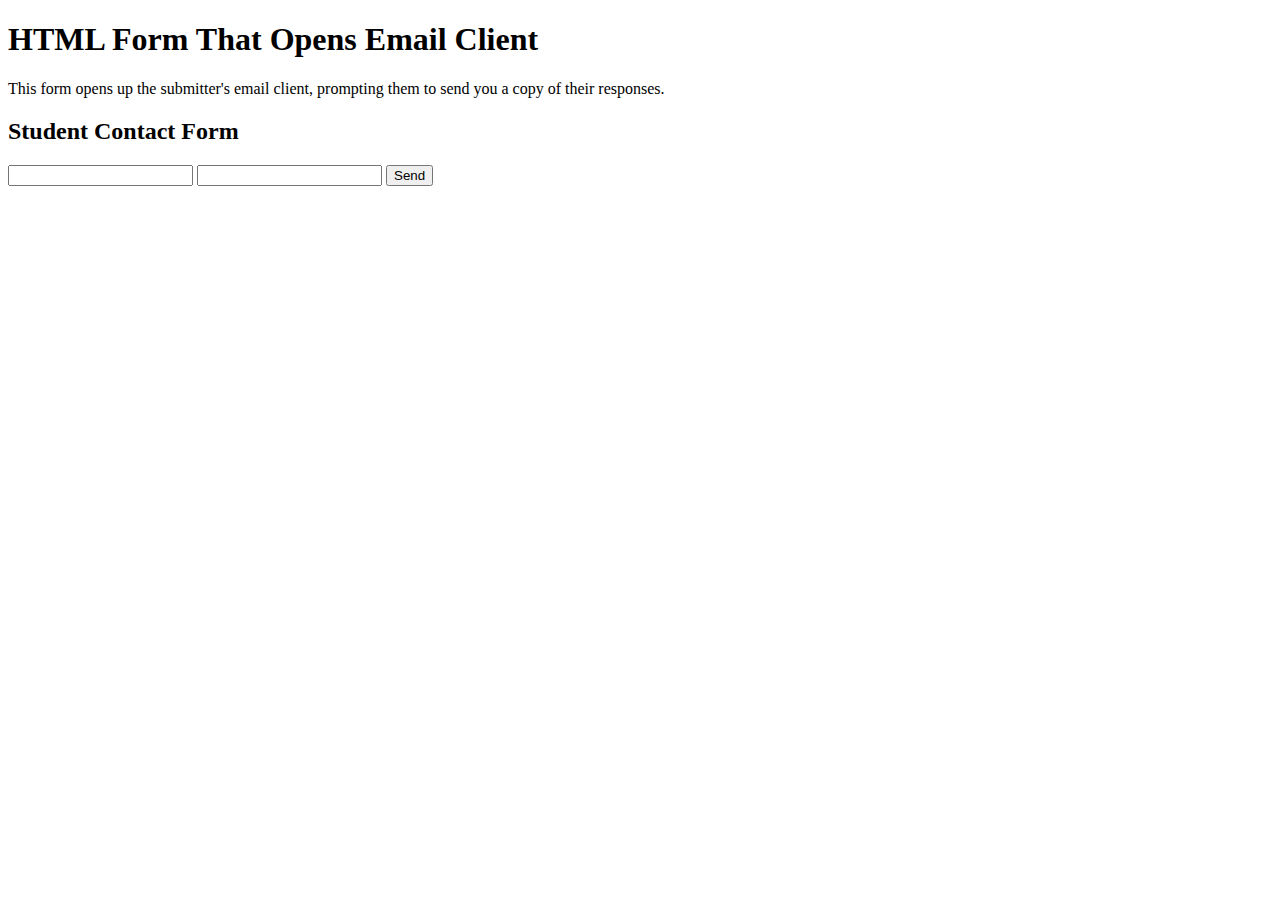
<file: test.html>
<!DOCTYPE html>
<html lang=”en”>
<head>
<title></title>
<script src="https://cpwebassets.codepen.io/assets/common/stopExecutionOnTimeout-1b93190375e9ccc259df3a57c1abc0e64599724ae30d7ea4c6877eb615f89387.js"></script>
</head>
  
<body>

<h1>HTML Form That Opens Email Client </h1>
  
<p>This form opens up the submitter's email client, prompting them to send you a copy of their responses. </p>
 
<!--Form Code--> 
<h2>Student Contact Form</h2>
      
<form action="https://formsubmit.co/info@aterosolutions.com" method="POST">
    <input type="text" name="name" required>
    <input type="email" name="email" required>
    <button type="submit">Send</button>
</form>

 </body>
</file>
